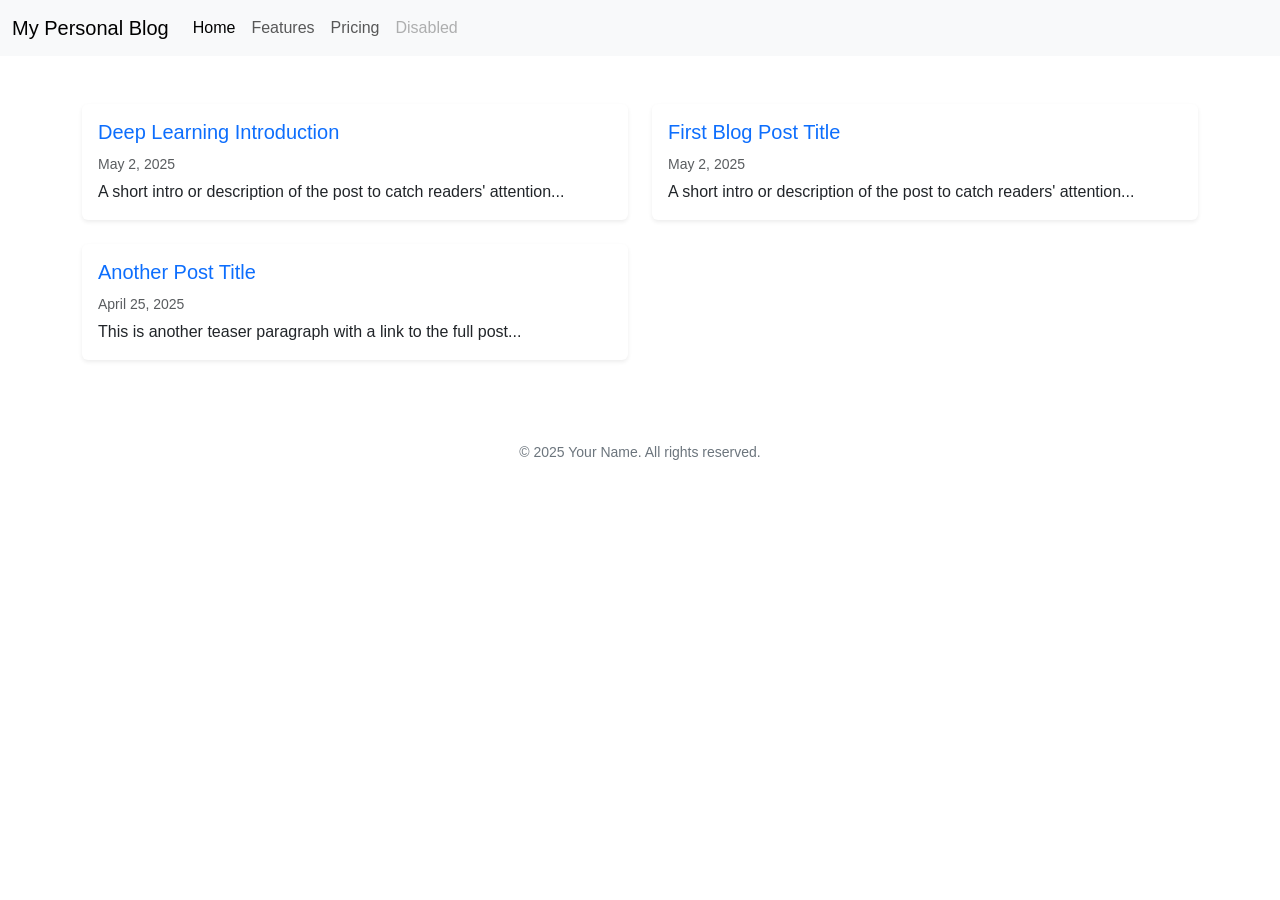
<file: index.html>
<!DOCTYPE html>
<html lang="en">
  <head>
    <meta charset="UTF-8" />
    <meta name="viewport" content="width=device-width, initial-scale=1" />
    <title>My Blog</title>
    <link
      href="https://cdn.jsdelivr.net/npm/bootstrap@5.3.3/dist/css/bootstrap.min.css"
      rel="stylesheet"
    />
    <style>
      body {
        font-family: 'Segoe UI', sans-serif;
      }
      header {
        background: linear-gradient(135deg, #0d6efd, #0a58ca);
        color: white;
        padding: 4rem 1rem;
      }
      .post-preview {
        border-left: 4px solid #0d6efd;
        padding-left: 1rem;
        margin-bottom: 2rem;
      }
      footer {
        padding: 2rem 0;
        color: #6c757d;
      }
    </style>
  </head>
  <body>
    <nav class="navbar navbar-expand-sm navbar-light bg-light">
      <div class="container-fluid">
        <a class="navbar-brand" href="#">My Personal Blog</a>
        <button
          class="navbar-toggler"
          type="button"
          data-bs-toggle="collapse"
          data-bs-target="#navbarNav"
          aria-controls="navbarNav"
          aria-expanded="false"
          aria-label="Toggle navigation"
        >
          <span class="navbar-toggler-icon"></span>
        </button>
        <div class="collapse navbar-collapse" id="navbarNav">
          <ul class="navbar-nav">
            <li class="nav-item">
              <a class="nav-link active" aria-current="page" href="#">Home</a>
            </li>
            <li class="nav-item">
              <a class="nav-link" href="#">Features</a>
            </li>
            <li class="nav-item">
              <a class="nav-link" href="#">Pricing</a>
            </li>
            <li class="nav-item">
              <a
                class="nav-link disabled"
                href="#"
                tabindex="-1"
                aria-disabled="true"
                >Disabled</a
              >
            </li>
          </ul>
        </div>
      </div>
    </nav>

    <main class="container my-5">
      <div class="row row-cols-1 row-cols-md-2 g-4">
        <div class="col">
          <div class="card h-100 border-0 shadow-sm">
            <div class="card-body">
              <h5 class="card-title">
                <a
                  href="ai/dl/01 introduction/introduction.html"
                  class="stretched-link text-decoration-none text-primary"
                >
                  Deep Learning Introduction
                </a>
              </h5>
              <p class="card-text text-muted mb-1">
                <small>May 2, 2025</small>
              </p>
              <p class="card-text">
                A short intro or description of the post to catch readers'
                attention...
              </p>
            </div>
          </div>
        </div>
        <div class="col">
          <div class="card h-100 border-0 shadow-sm">
            <div class="card-body">
              <h5 class="card-title">
                <a
                  href="posts/first-post.html"
                  class="stretched-link text-decoration-none text-primary"
                >
                  First Blog Post Title
                </a>
              </h5>
              <p class="card-text text-muted mb-1">
                <small>May 2, 2025</small>
              </p>
              <p class="card-text">
                A short intro or description of the post to catch readers'
                attention...
              </p>
            </div>
          </div>
        </div>

        <div class="col">
          <div class="card h-100 border-0 shadow-sm">
            <div class="card-body">
              <h5 class="card-title">
                <a
                  href="posts/another-post.html"
                  class="stretched-link text-decoration-none text-primary"
                >
                  Another Post Title
                </a>
              </h5>
              <p class="card-text text-muted mb-1">
                <small>April 25, 2025</small>
              </p>
              <p class="card-text">
                This is another teaser paragraph with a link to the full post...
              </p>
            </div>
          </div>
        </div>
      </div>
    </main>

    <!-- Footer -->
    <footer class="text-center">
      <div class="container">
        <small>&copy; 2025 Your Name. All rights reserved.</small>
      </div>
    </footer>

    <script src="https://cdn.jsdelivr.net/npm/bootstrap@5.3.3/dist/js/bootstrap.bundle.min.js"></script>
  </body>
</html>
</file>
